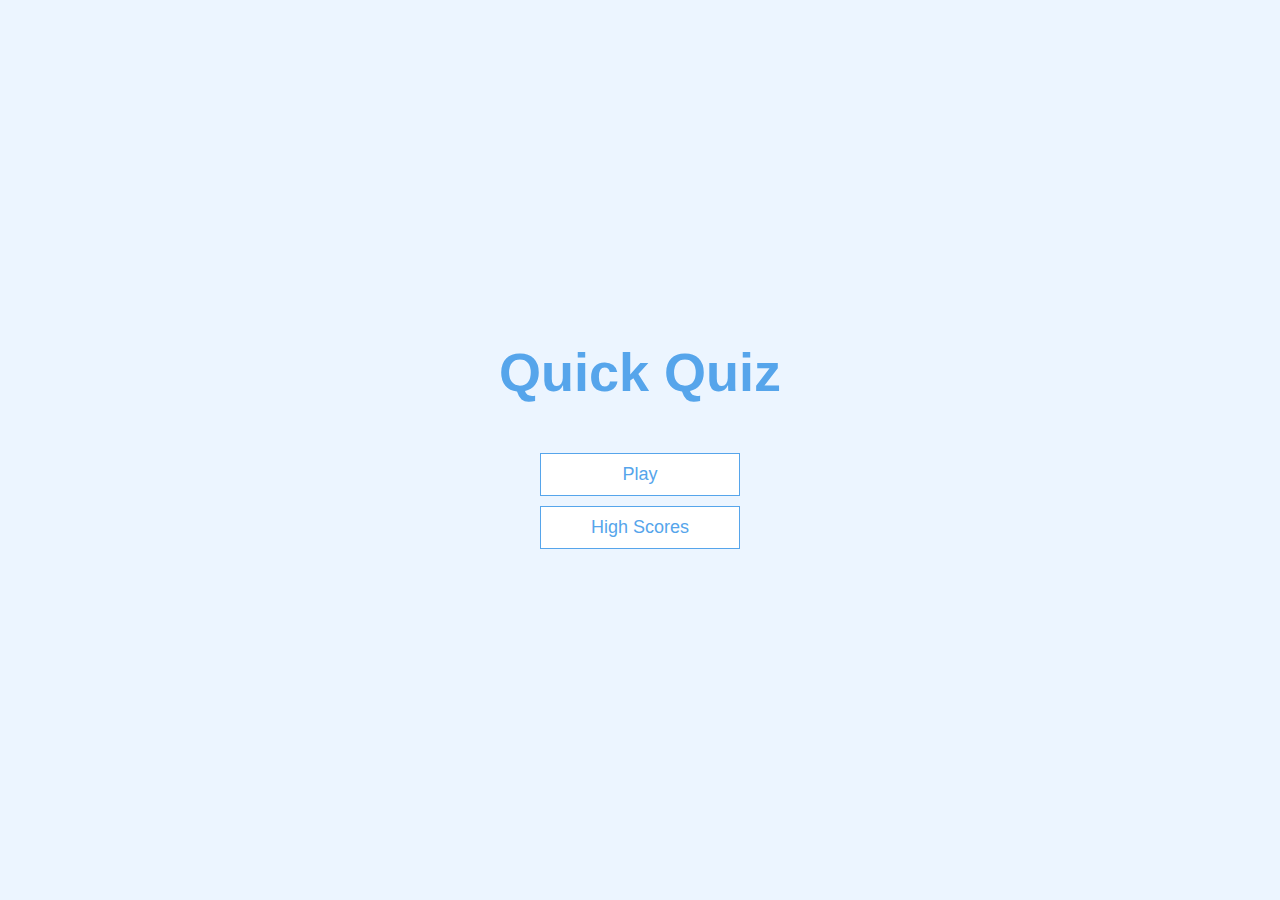
<file: index.html>
<!DOCTYPE html>
<html lang="en">
  <head>
    <meta charset="UTF-8" />
    <meta name="viewport" content="width=device-width, initial-scale=1.0" />
    <meta http-equiv="X-UA-Compatible" content="ie=edge" />
    <title>Quick Quiz</title>
    <link rel="stylesheet" href="app.css" />
  </head>
  <body>
    <div class="container">
      <div id="home" class="flex-center flex-column">
        <h1>Quick Quiz</h1>
        <a class="btn" href="../quiz-app/game/game.html">Play</a>
        <a class="btn" href="../quiz-app/highscores.html">High Scores</a>
      </div>
    </div>
  </body>
</html>
</file>
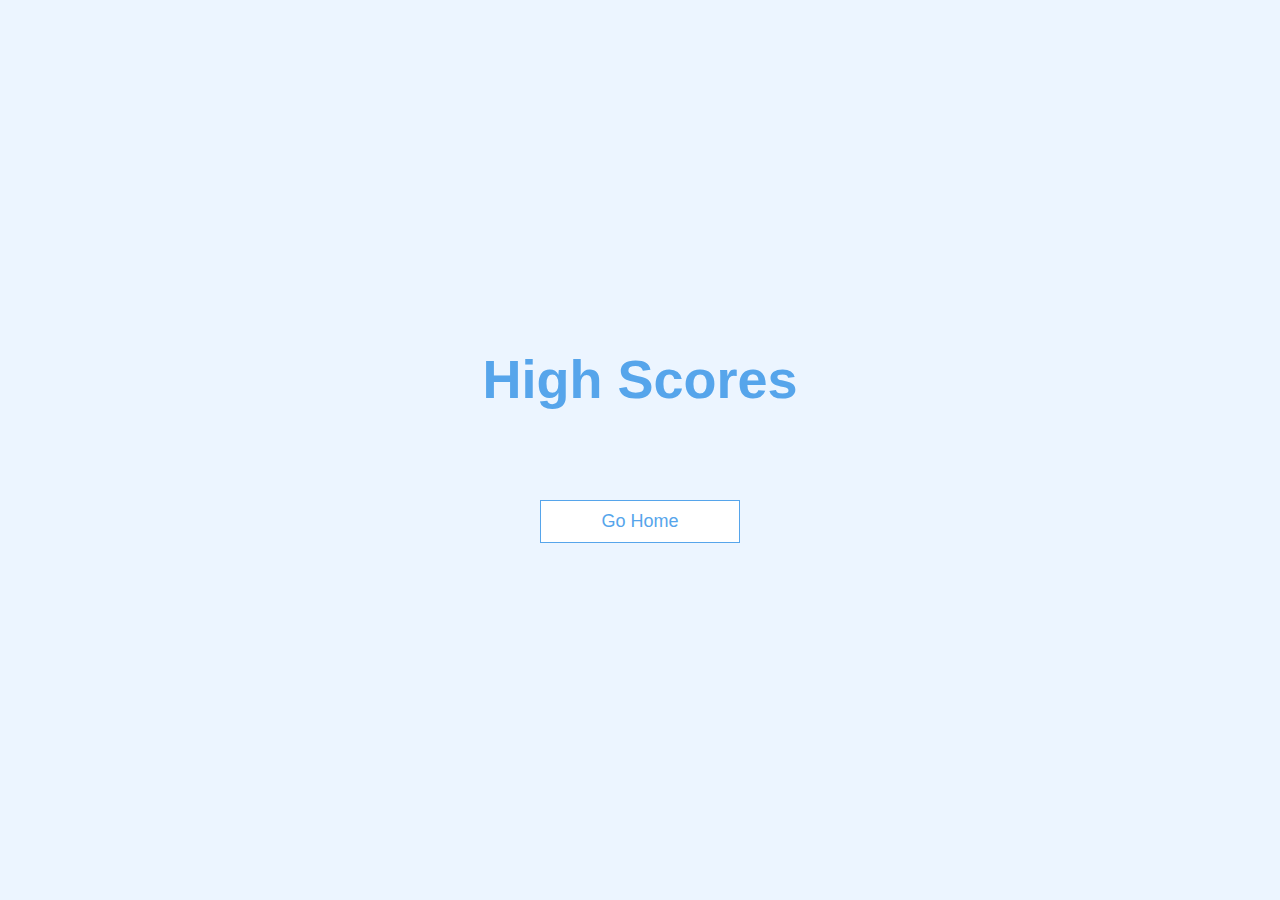
<file: highscores.html>
<!DOCTYPE html>
<html lang="en">
<head>
    <meta charset="UTF-8">
    <meta http-equiv="X-UA-Compatible" content="IE=edge">
    <meta name="viewport" content="width=device-width, initial-scale=1.0">
    <title>High Scores</title>
    <!--<link rel="stylesheet" href="../app.css" />-->
    <link rel="stylesheet" href="highscores.css" />
</head>
<body>
    <div class="container">
        <div id="highScores" class="flex-center flex-column">
          <h1 id="finalScore">High Scores</h1>
          <ul id="highScoresList"></ul>
          <a class="btn" href="/">Go Home</a>
        </div>
      </div>
    <script src="highscores.js"></script>
</body>
</html>
</file>
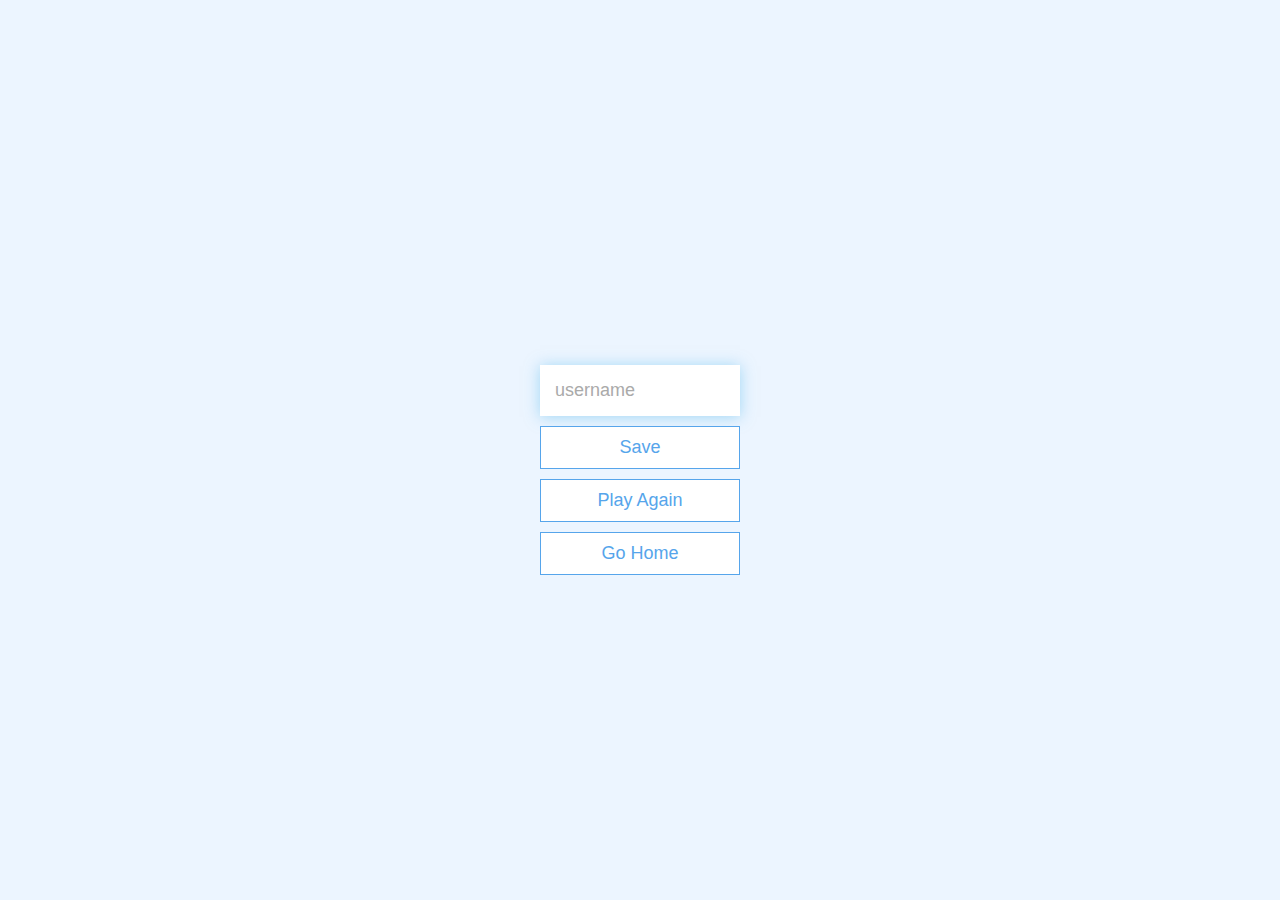
<file: game/end.html>
<!DOCTYPE html>
<html lang="en">
  <head>
    <meta charset="UTF-8" />
    <meta name="viewport" content="width=device-width, initial-scale=1.0" />
    <meta http-equiv="X-UA-Compatible" content="ie=edge" />
    <title>Congrats!</title>
    <link rel="stylesheet" href="../app.css" />
  </head>
  <body>
    <div class="container">
      <div id="end" class="flex-center flex-column">
        <h1 id="finalScore">0</h1>
        <form>
          <input
            type="text"
            name="username"
            id="username"
            placeholder="username"
          />
          <button
            type="submit"
            class="btn"
            id="saveScoreBtn"
            onclick="saveHighScore(event)"
            disabled
          >
            Save
          </button>
        </form>
        <a class="btn" href="game.html">Play Again</a>
        <a class="btn" href="/">Go Home</a>
      </div>
    </div>
    <script src="end.js"></script>
  </body>
</html>
</file>
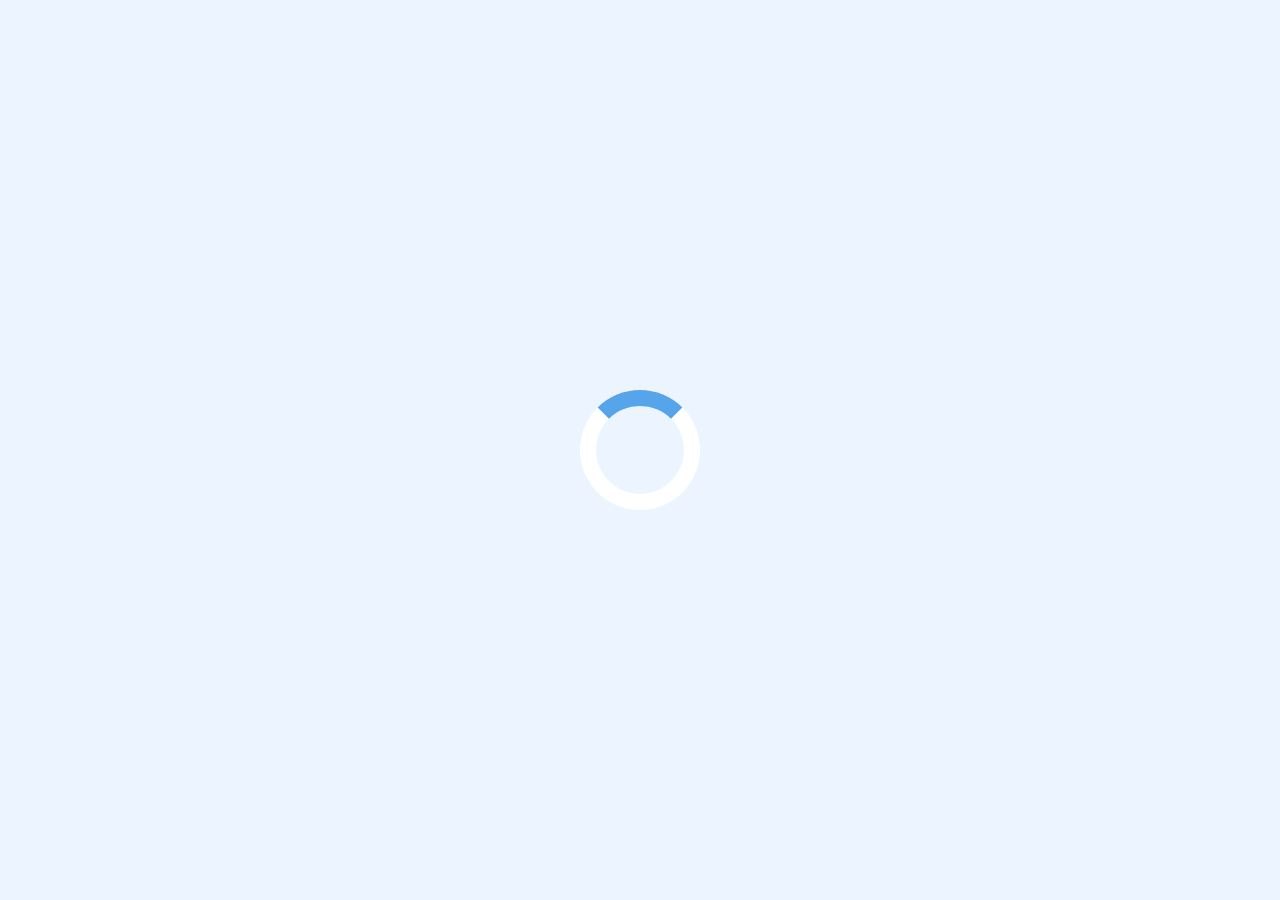
<file: game/game.html>
<!DOCTYPE html>
<html lang="en">
  <head>
    <meta charset="UTF-8" />
    <meta name="viewport" content="width=device-width, initial-scale=1.0" />
    <meta http-equiv="X-UA-Compatible" content="ie=edge" />
    <title>Quick Quiz - Play</title>
    <link rel="stylesheet" href="../app.css" />
    <link rel="stylesheet" href="game.css" />
  </head>
  <body>
    <div class="container">
      <div id="loader"></div>
      <div id="game" class="justify-center flex-column hidden">
        <div id="hud">
          <div id="hud-item">
            <p id="progressText" class="hud-prefix">
              Question
            </p>
            <div id="progressBar">
              <div id="progressBarFull"></div>
            </div>
          </div>
          <div id="hud-item">
            <p class="hud-prefix">
              Score
            </p>
            <h1 class="hud-main-text" id="score">
              0
            </h1>
          </div>
        </div>
        <h2 id="question"></h2>
        <div class="choice-container">
          <p class="choice-prefix">A</p>
          <p class="choice-text" data-number="1"></p>
        </div>
        <div class="choice-container">
          <p class="choice-prefix">B</p>
          <p class="choice-text"data-number="2"></p>
        </div>
        <div class="choice-container">
          <p class="choice-prefix">C</p>
          <p class="choice-text"data-number="3"></p>
        </div>
        <div class="choice-container">
          <p class="choice-prefix">D</p>
          <p class="choice-text"data-number="4"></p>
        </div>
      </div>
    </div>
    <script src="game.js"></script>
  </body>
</html>
</file>
<file: app.css>
:root {
  background-color: #ecf5ff;
  font-size: 62.5%;
}

* {
  box-sizing: border-box;
  font-family: Arial, Helvetica, sans-serif;
  margin: 0;
  padding: 0;
  color: #333;
}

h1,
h2,
h3,
h4 {
  margin-bottom: 1rem;
}

h1 {
  font-size: 5.4rem;
  color: #56a5eb;
  margin-bottom: 5rem;
}

h1 > span {
  font-size: 2.4rem;
  font-weight: 500;
}

h2 {
  font-size: 4.2rem;
  margin-bottom: 4rem;
  font-weight: 700;
}

h3 {
  font-size: 2.8rem;
  font-weight: 500;
}

/* UTILITIES */

.container {
  width: 100vw;
  height: 100vh;
  display: flex;
  justify-content: center;
  align-items: center;
  max-width: 80rem;
  margin: 0 auto;
  padding: 2rem;
}

.container > * {
  width: 100%;
}

.flex-column {
  display: flex;
  flex-direction: column;
}

.flex-center {
  justify-content: center;
  align-items: center;
}

.justify-center {
  justify-content: center;
}

.text-center {
  text-align: center;
}

.hidden {
  display: none;
}

/* BUTTONS */
.btn {
  font-size: 1.8rem;
  padding: 1rem 0;
  width: 20rem;
  text-align: center;
  border: 0.1rem solid #56a5eb;
  margin-bottom: 1rem;
  text-decoration: none;
  color: #56a5eb;
  background-color: white;
}

.btn:hover {
  cursor: pointer;
  box-shadow: 0 0.4rem 1.4rem 0 rgba(86, 185, 235, 0.5);
  transform: translateY(-0.1rem);
  transition: transform 150ms;
}

.btn[disabled]:hover {
  cursor: not-allowed;
  box-shadow: none;
  transform: none;
}

/* FORMS */
form {
  width: 100%;
  display: flex;
  flex-direction: column;
  align-items: center;
}

input {
  margin-bottom: 1rem;
  width: 20rem;
  padding: 1.5rem;
  font-size: 1.8rem;
  border: none;
  box-shadow: 0 0.1rem 1.4rem 0 rgba(86, 185, 235, 0.5);
}

input::placeholder {
  color: #aaa;
}
</file>
<file: highscores.css>
:root {
    background-color: #ecf5ff;
    font-size: 62.5%;
  }
  
  * {
    box-sizing: border-box;
    font-family: Arial, Helvetica, sans-serif;
    margin: 0;
    padding: 0;
    color: #333;
  }
  
  h1,
  h2,
  h3,
  h4 {
    margin-bottom: 1rem;
  }
  
  h1 {
    font-size: 5.4rem;
    color: #56a5eb;
    margin-bottom: 5rem;
  }
  
  h1 > span {
    font-size: 2.4rem;
    font-weight: 500;
  }
  
  h2 {
    font-size: 4.2rem;
    margin-bottom: 4rem;
    font-weight: 700;
  }
  
  h3 {
    font-size: 2.8rem;
    font-weight: 500;
  }
  
  /* UTILITIES */
  
  .container {
    width: 100vw;
    height: 100vh;
    display: flex;
    justify-content: center;
    align-items: center;
    max-width: 80rem;
    margin: 0 auto;
    padding: 2rem;
  }
  
  .container > * {
    width: 100%;
  }
  
  .flex-column {
    display: flex;
    flex-direction: column;
  }
  
  .flex-center {
    justify-content: center;
    align-items: center;
  }
  
  .justify-center {
    justify-content: center;
  }
  
  .text-center {
    text-align: center;
  }
  
  .hidden {
    display: none;
  }
  
  /* BUTTONS */
  .btn {
    font-size: 1.8rem;
    padding: 1rem 0;
    width: 20rem;
    text-align: center;
    border: 0.1rem solid #56a5eb;
    margin-bottom: 1rem;
    text-decoration: none;
    color: #56a5eb;
    background-color: white;
  }
  
  .btn:hover {
    cursor: pointer;
    box-shadow: 0 0.4rem 1.4rem 0 rgba(86, 185, 235, 0.5);
    transform: translateY(-0.1rem);
    transition: transform 150ms;
  }
  
  .btn[disabled]:hover {
    cursor: not-allowed;
    box-shadow: none;
    transform: none;
  }
  
  /* FORMS */
  form {
    width: 100%;
    display: flex;
    flex-direction: column;
    align-items: center;
  }
  
  input {
    margin-bottom: 1rem;
    width: 20rem;
    padding: 1.5rem;
    font-size: 1.8rem;
    border: none;
    box-shadow: 0 0.1rem 1.4rem 0 rgba(86, 185, 235, 0.5);
  }
  
  input::placeholder {
    color: #aaa;
  }
  #highScoresList {
    list-style: none;
    padding-left: 0;
    margin-bottom: 4rem;
  }
  
  .high-score {
    font-size: 2.8rem;
    margin-bottom: 0.5rem;
  }
  
  .high-score:hover {
    transform: scale(1.025);
  }
</file>
<file: game/game.css>
.choice-container {
    display: flex;
    margin-bottom: 0.5rem;
    width: 100%;
    font-size: 1.8rem;
    border: 0.1rem solid rgb(86, 165, 235, 0.25);
    background-color: white;
  }
  
  .choice-container:hover {
    cursor: pointer;
    box-shadow: 0 0.4rem 1.4rem 0 rgba(86, 185, 235, 0.5);
    transform: translateY(-0.1rem);
    transition: transform 150ms;
  }
  
  .choice-prefix {
    padding: 1.5rem 2.5rem;
    background-color: #56a5eb;
    color: white;
  }
  
  .choice-text {
    padding: 1.5rem;
  }
  .correct {
    background-color: #28a745;
  }
  
  .incorrect {
    background-color: #dc3545;
  }
  #hud {
    display: flex;
    justify-content: space-between;
  }
  
  .hud-prefix {
    text-align: center;
    font-size: 2rem;
  }
  
  .hud-main-text {
    text-align: center;
  }
  #progressBar {
    width: 20rem;
    height: 4rem;
    border: 0.3rem solid #56a5eb;
    margin-top: 1.5rem;
  }
  
  #progressBarFull {
    height: 3.4rem;
    background-color: #56a5eb;
    width: 0%;
  }
  /* LOADER */
#loader {
  border: 1.6rem solid white;
  border-radius: 50%;
  border-top: 1.6rem solid #56a5eb;
  width: 12rem;
  height: 12rem;
  animation: spin 2s linear infinite;
}

@keyframes spin {
  0% {
    transform: rotate(0deg);
  }
  100% {
    transform: rotate(360deg);
  }
}
</file>
